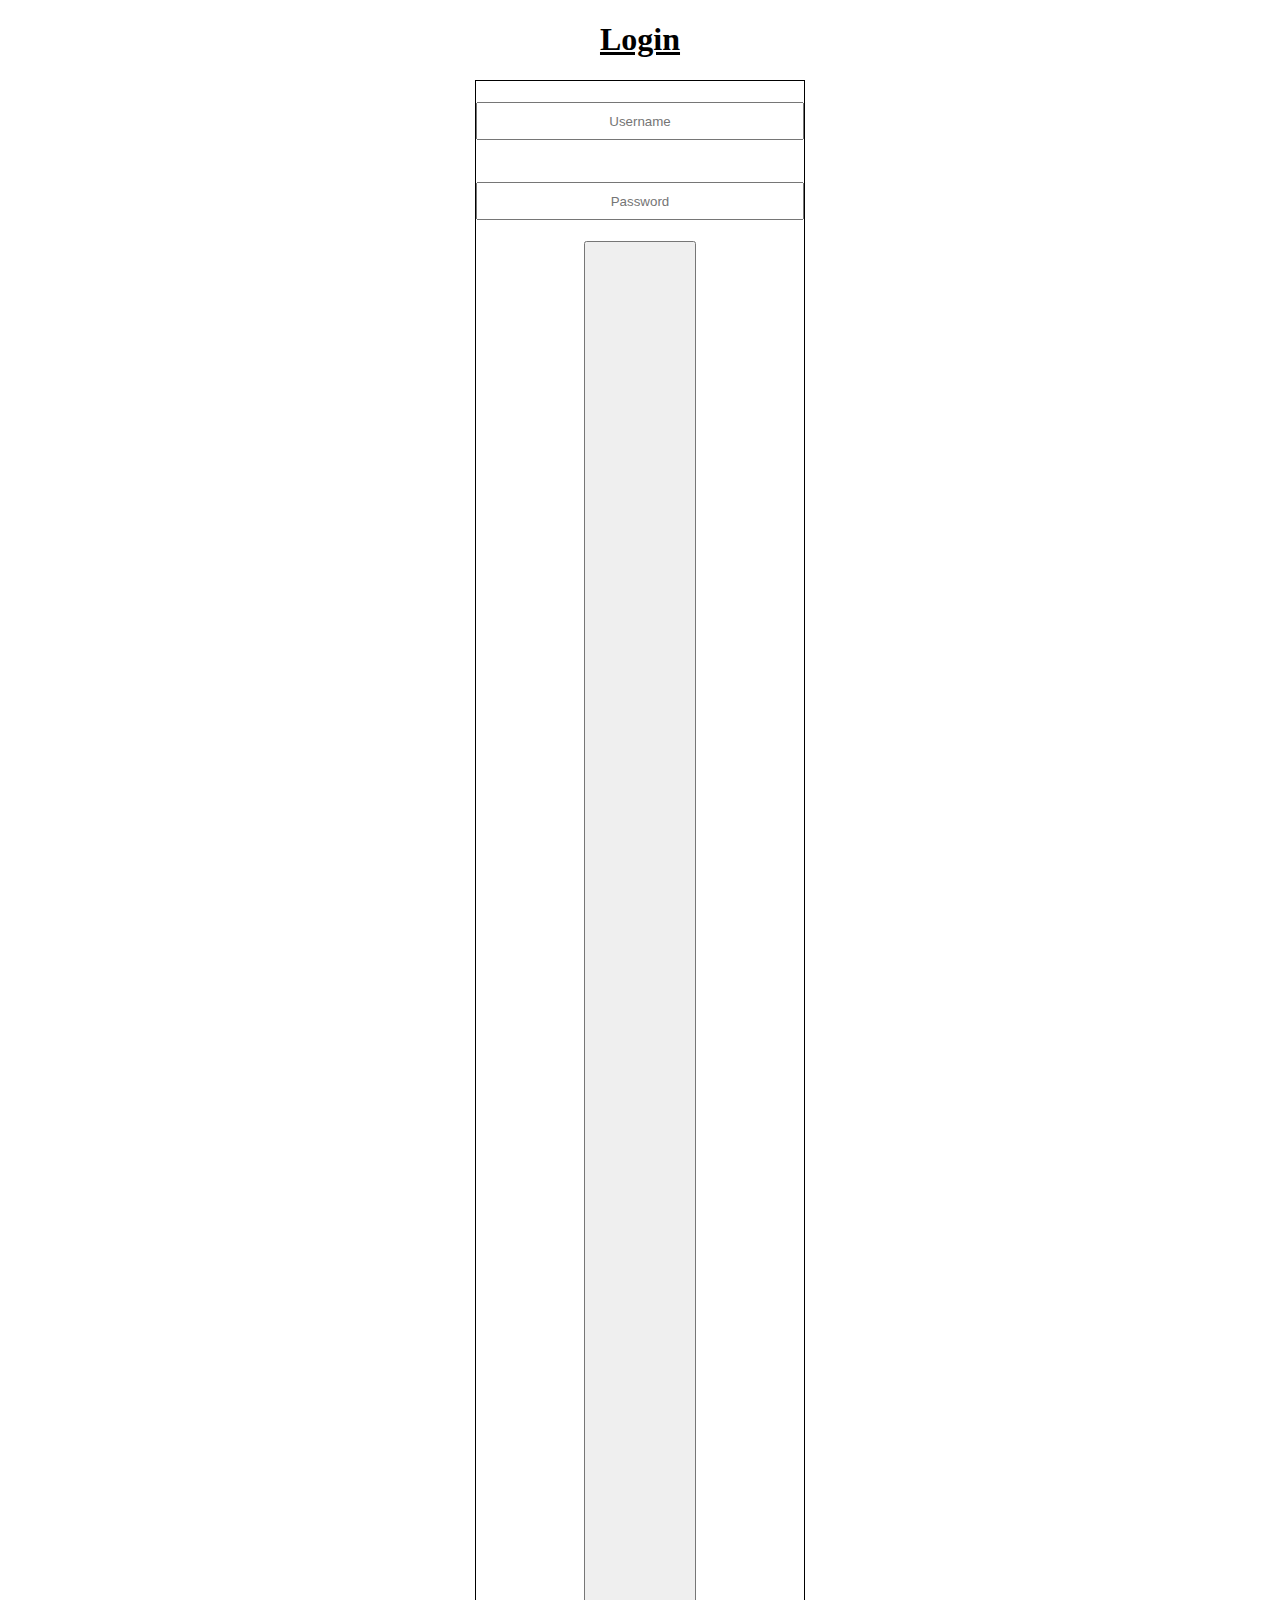
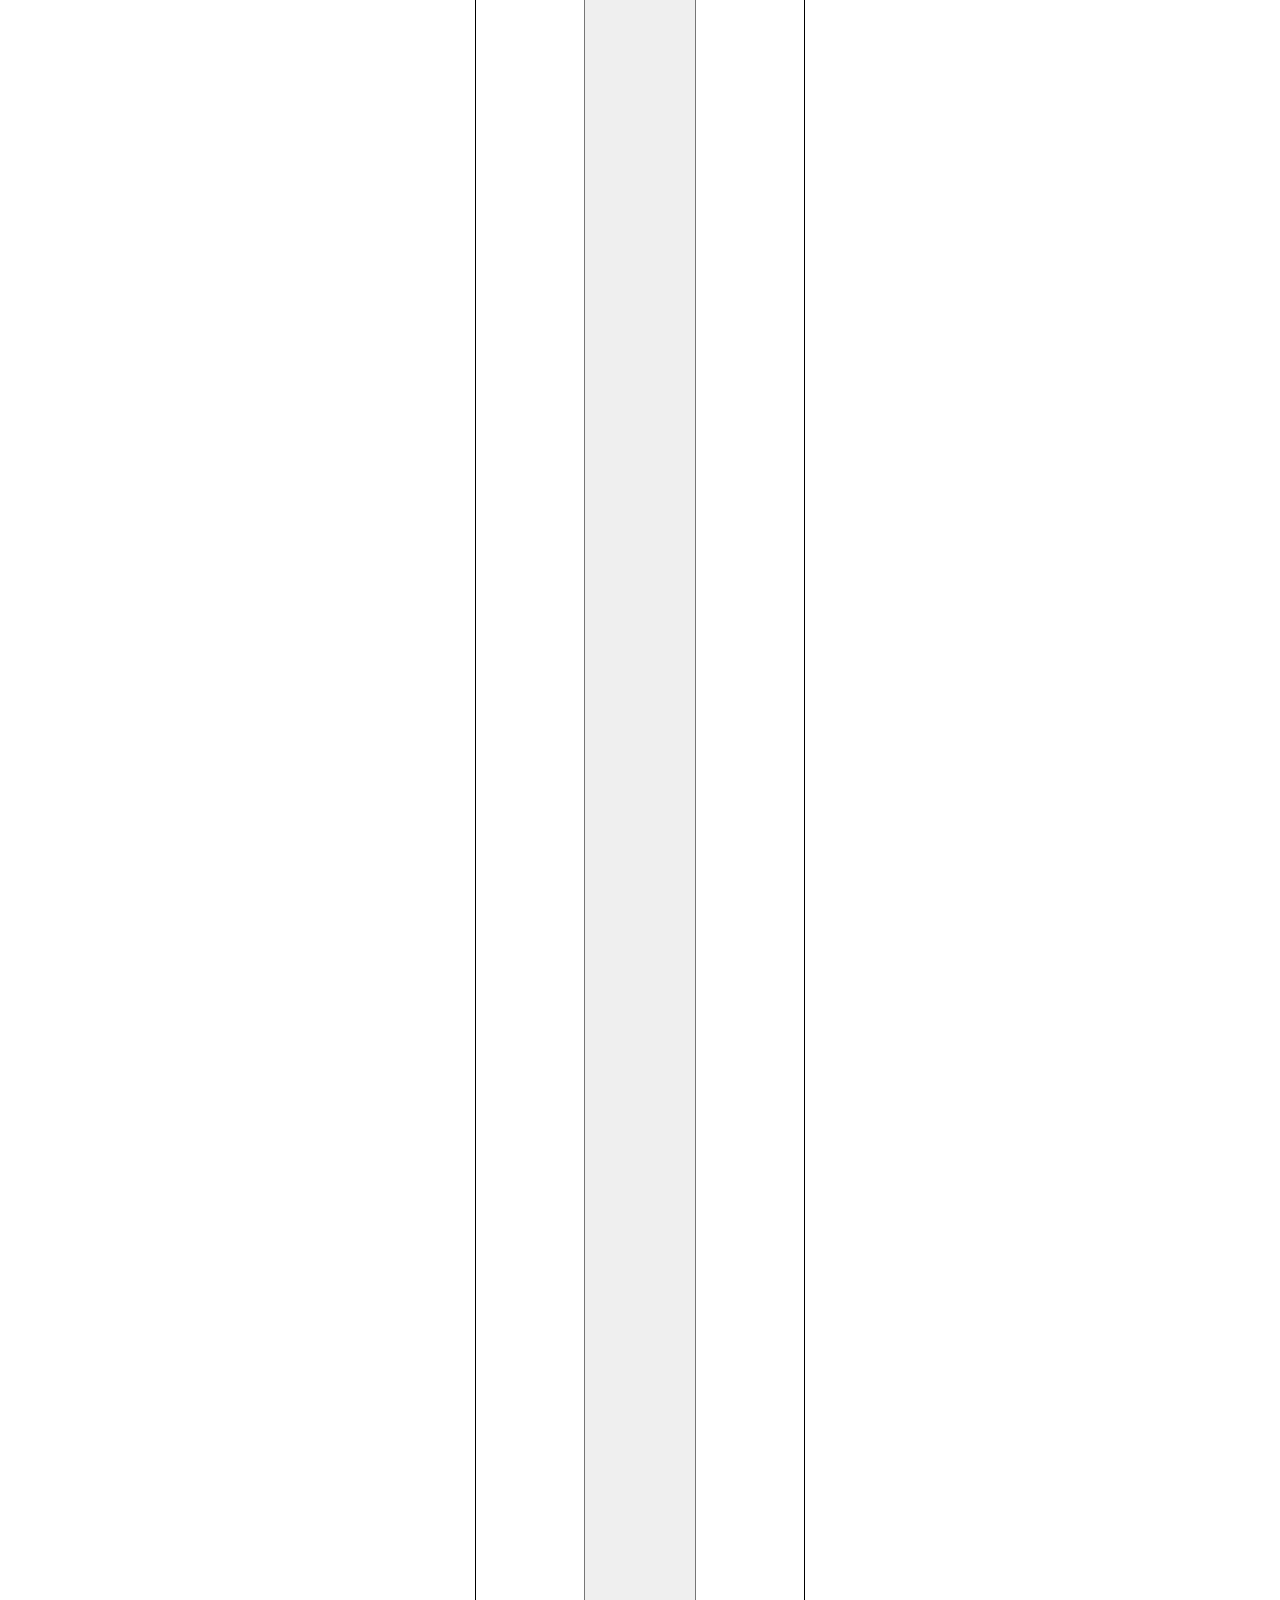
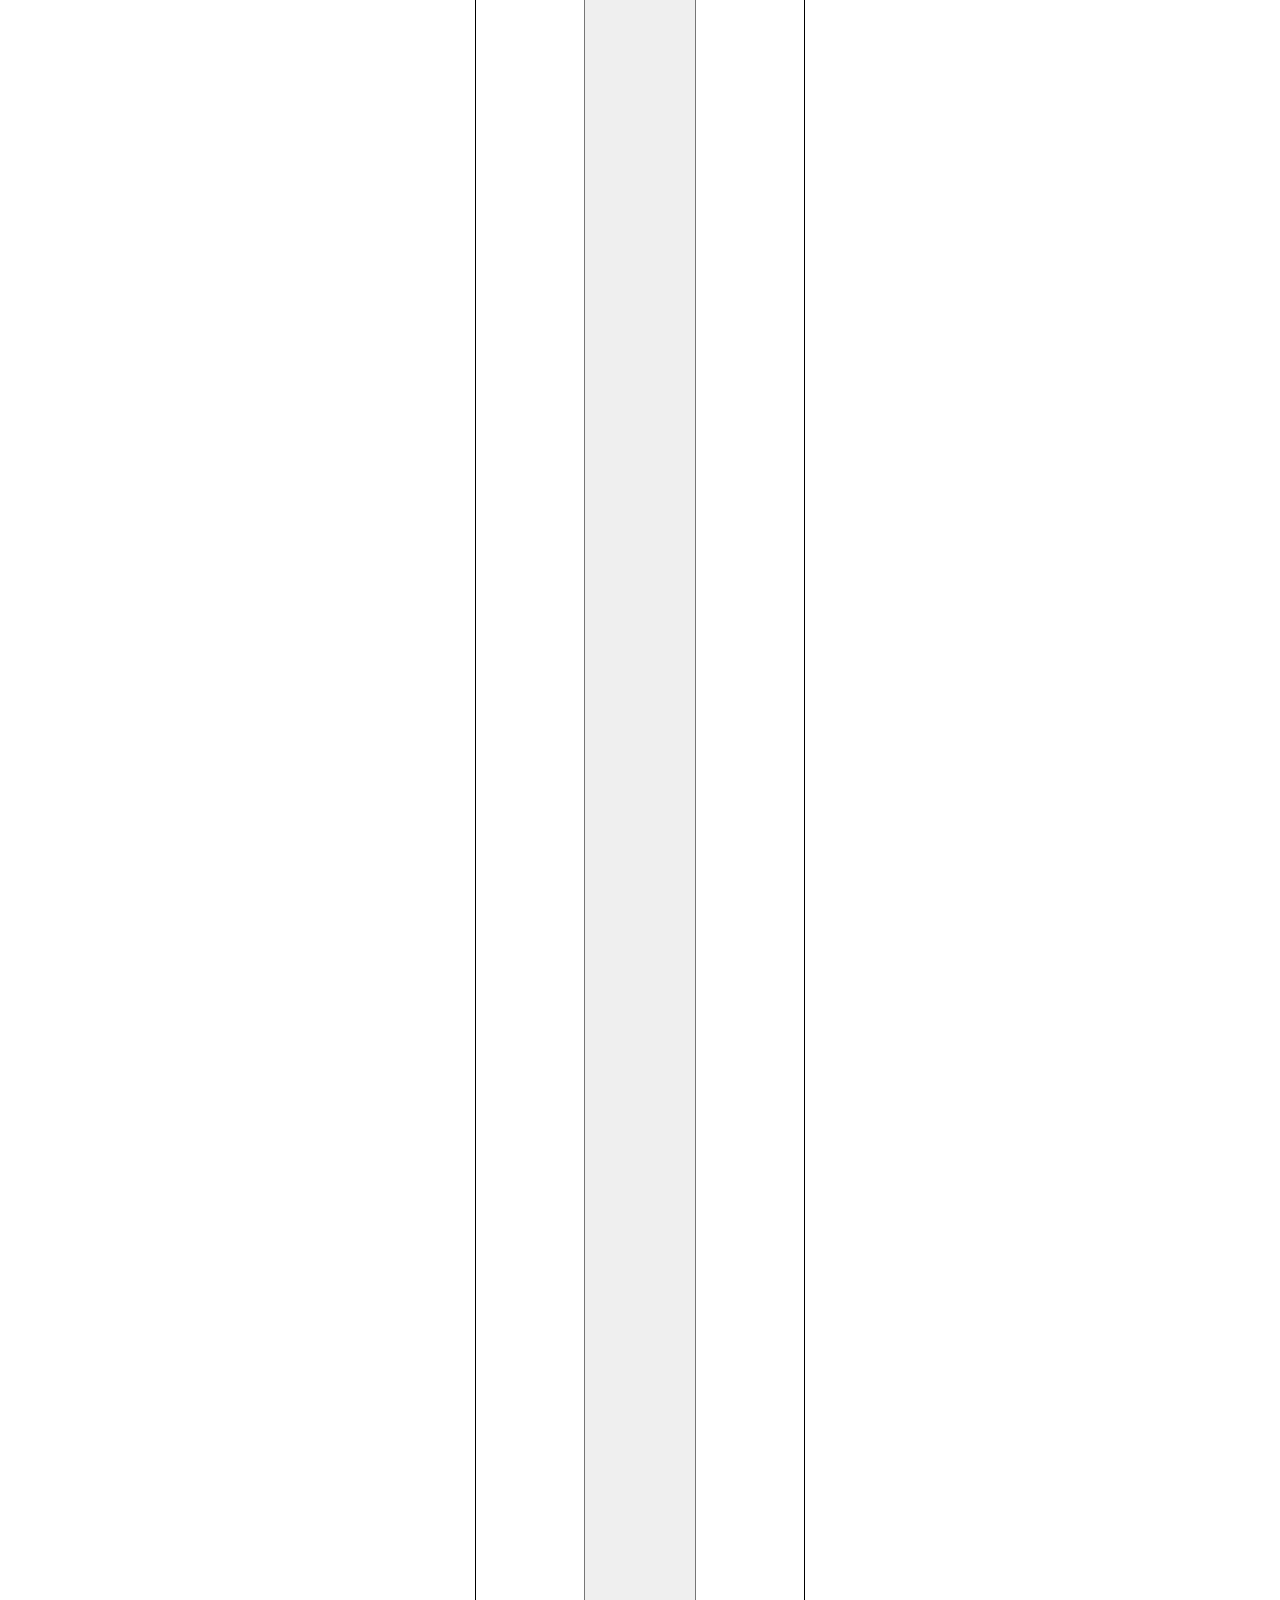
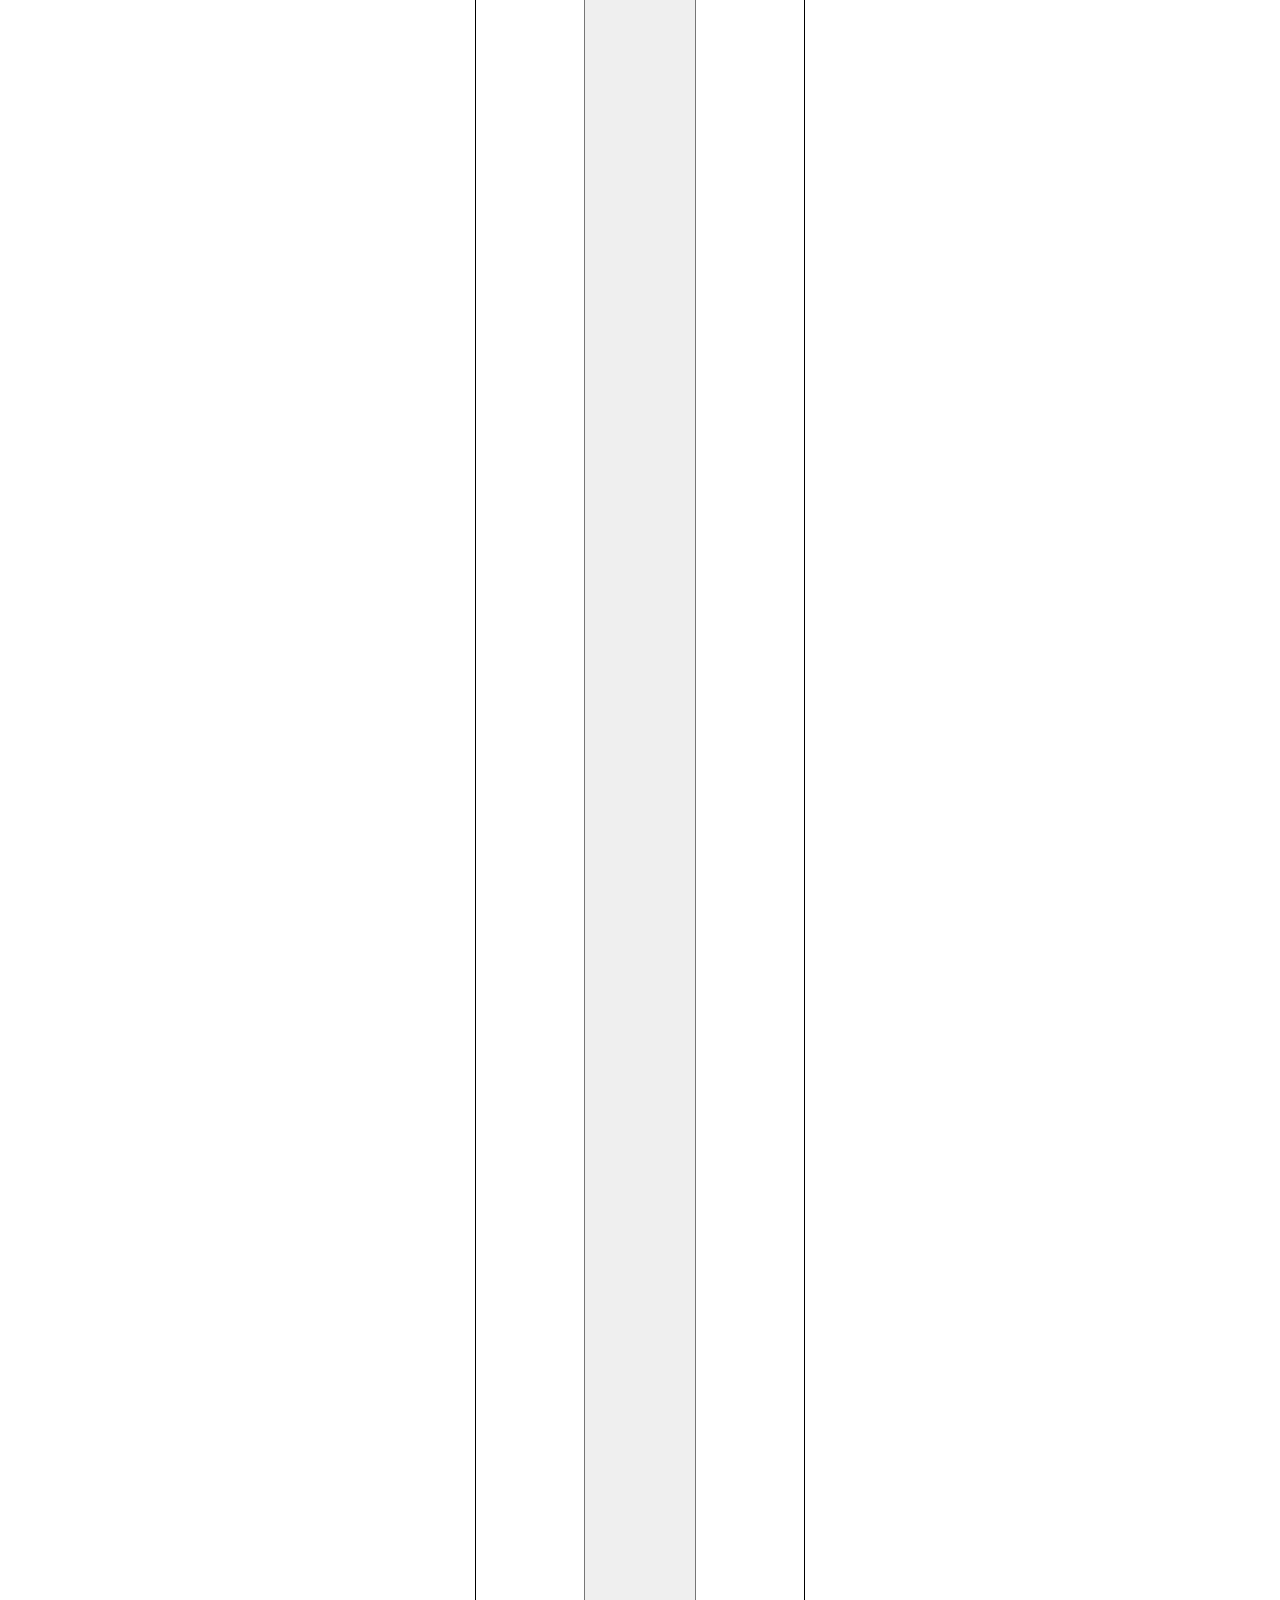
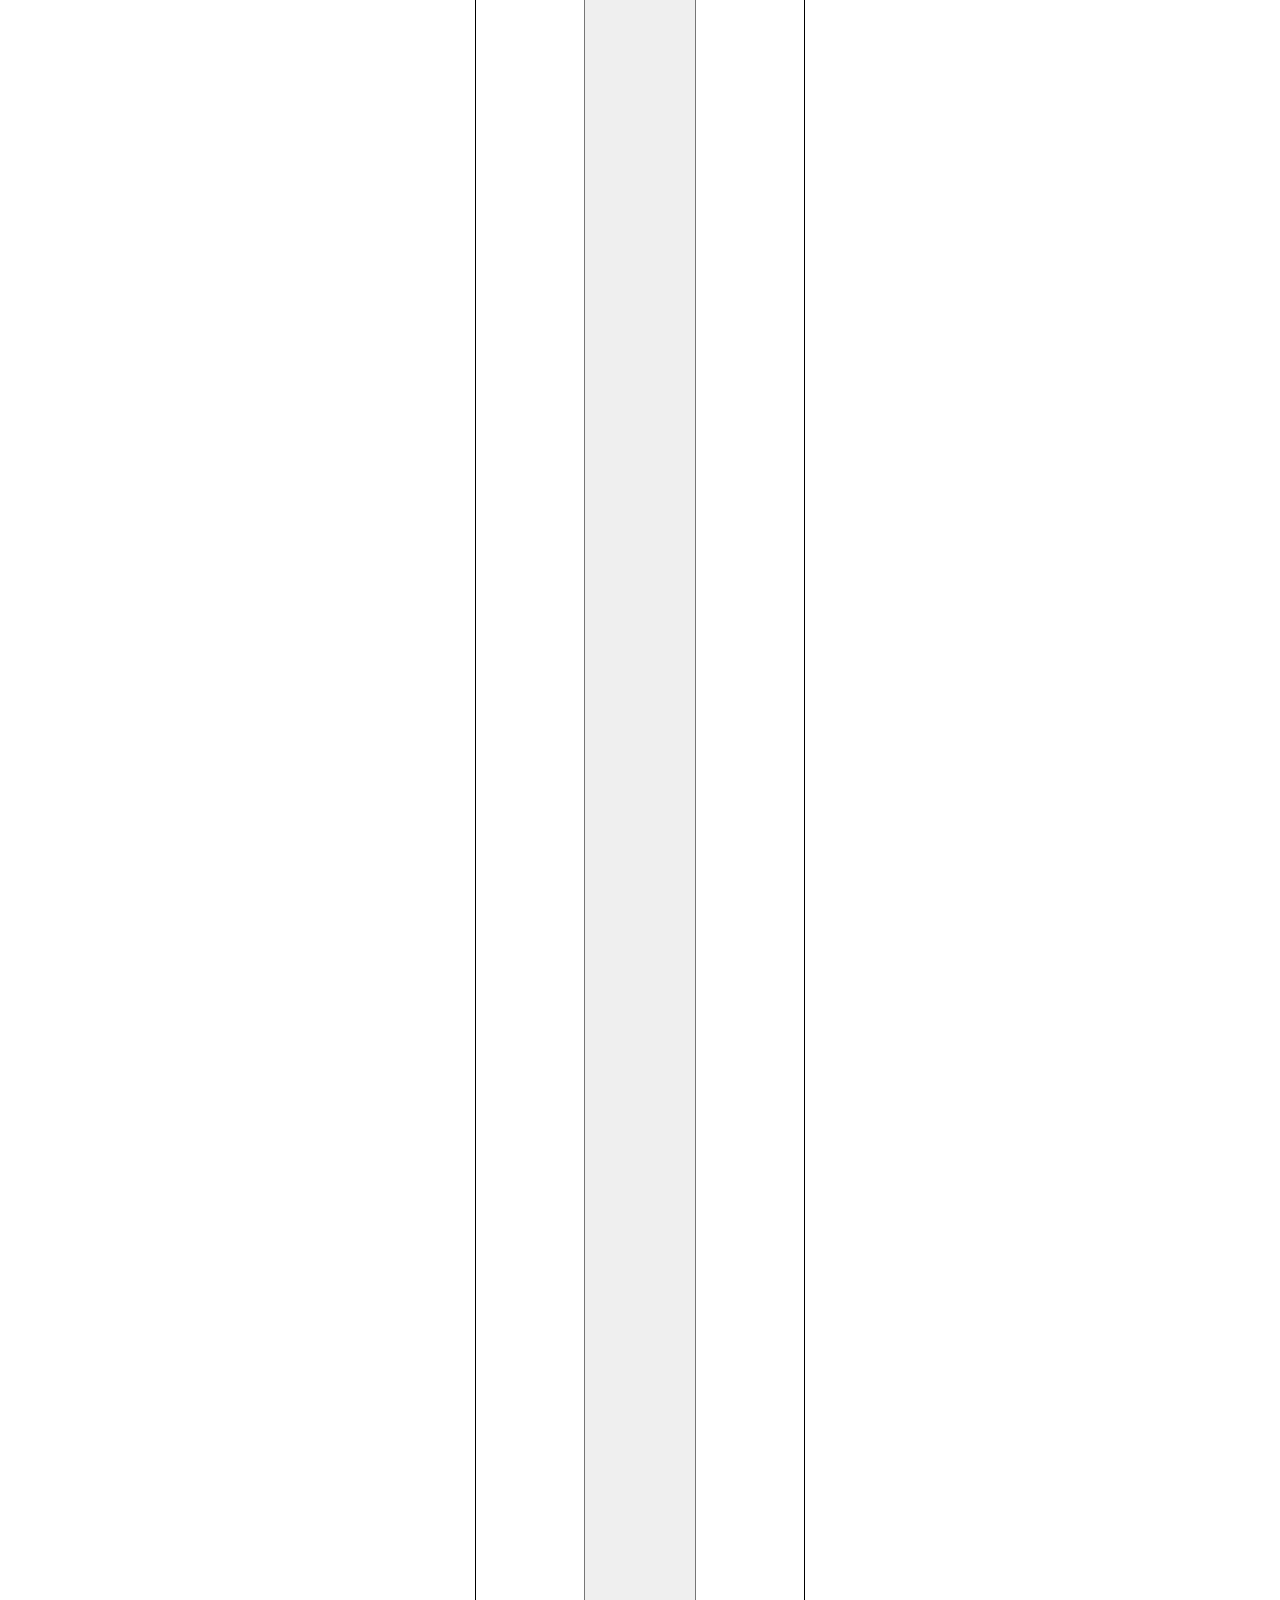
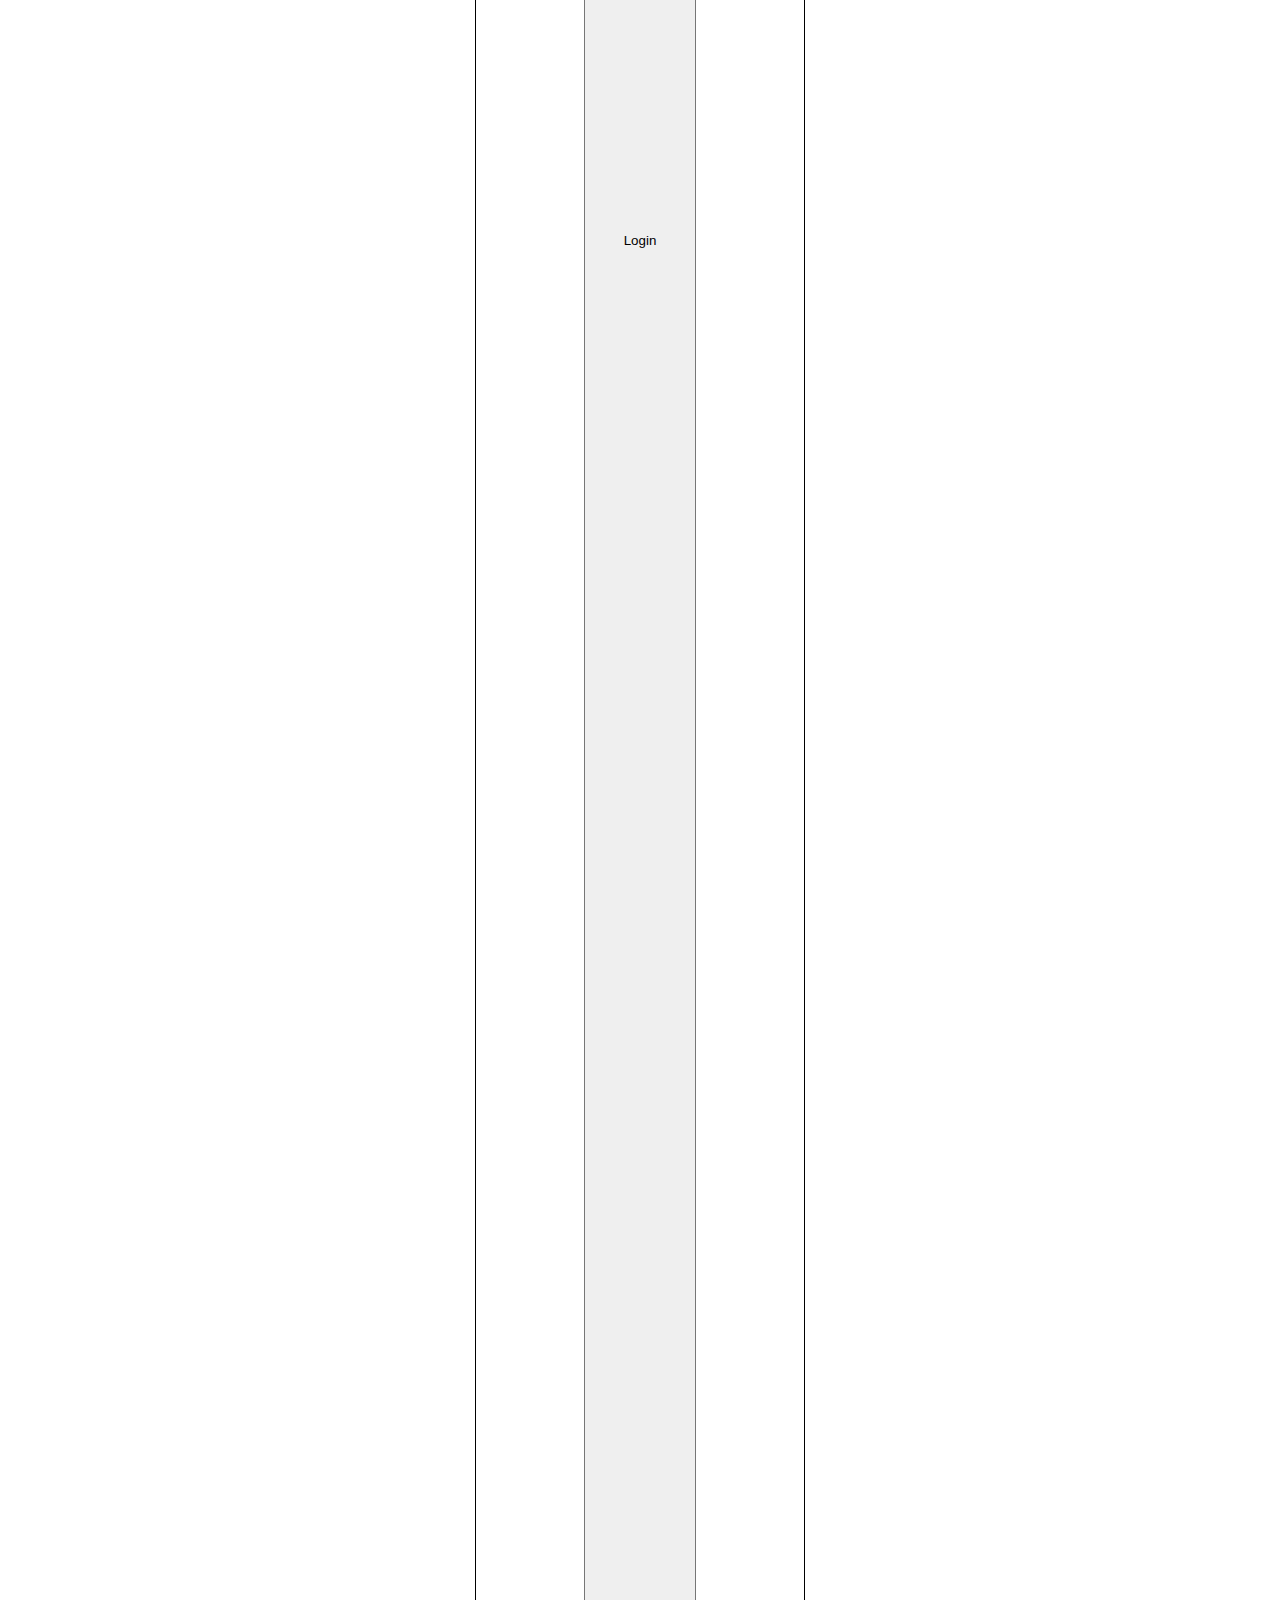
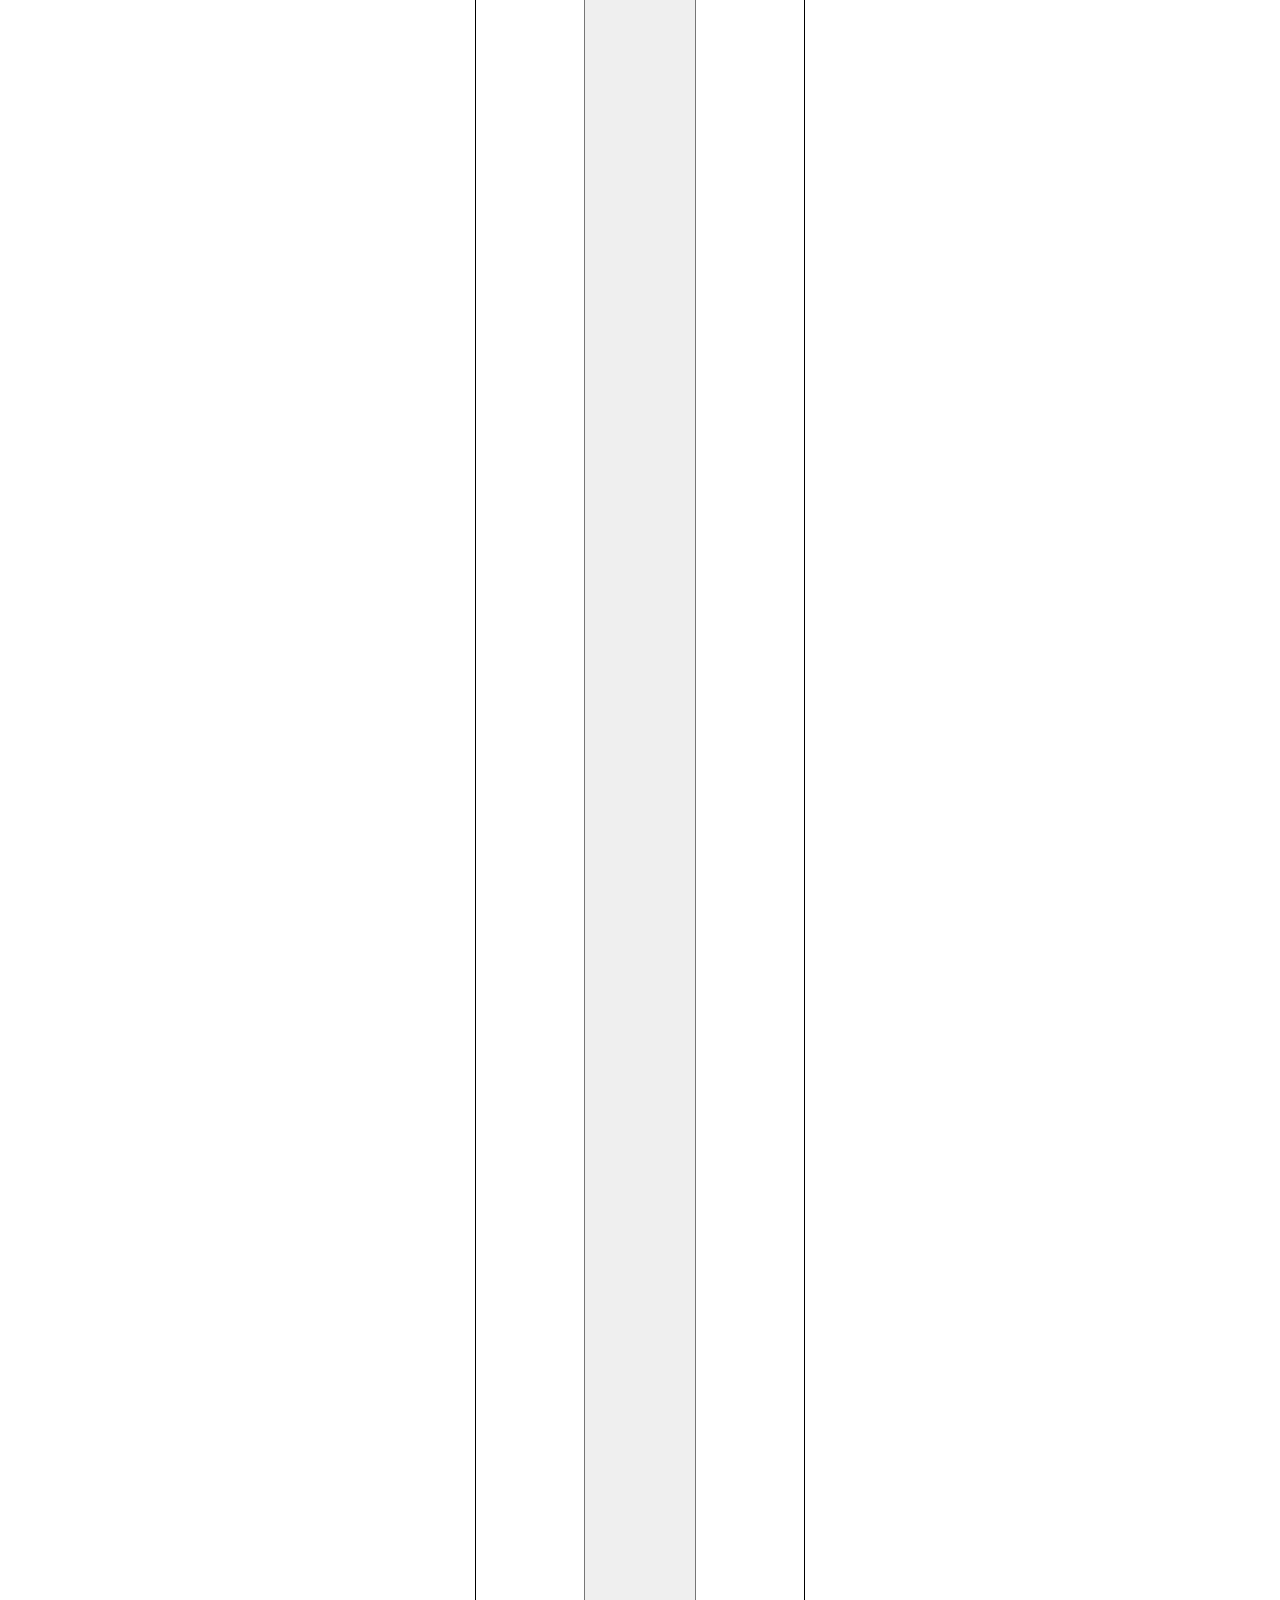
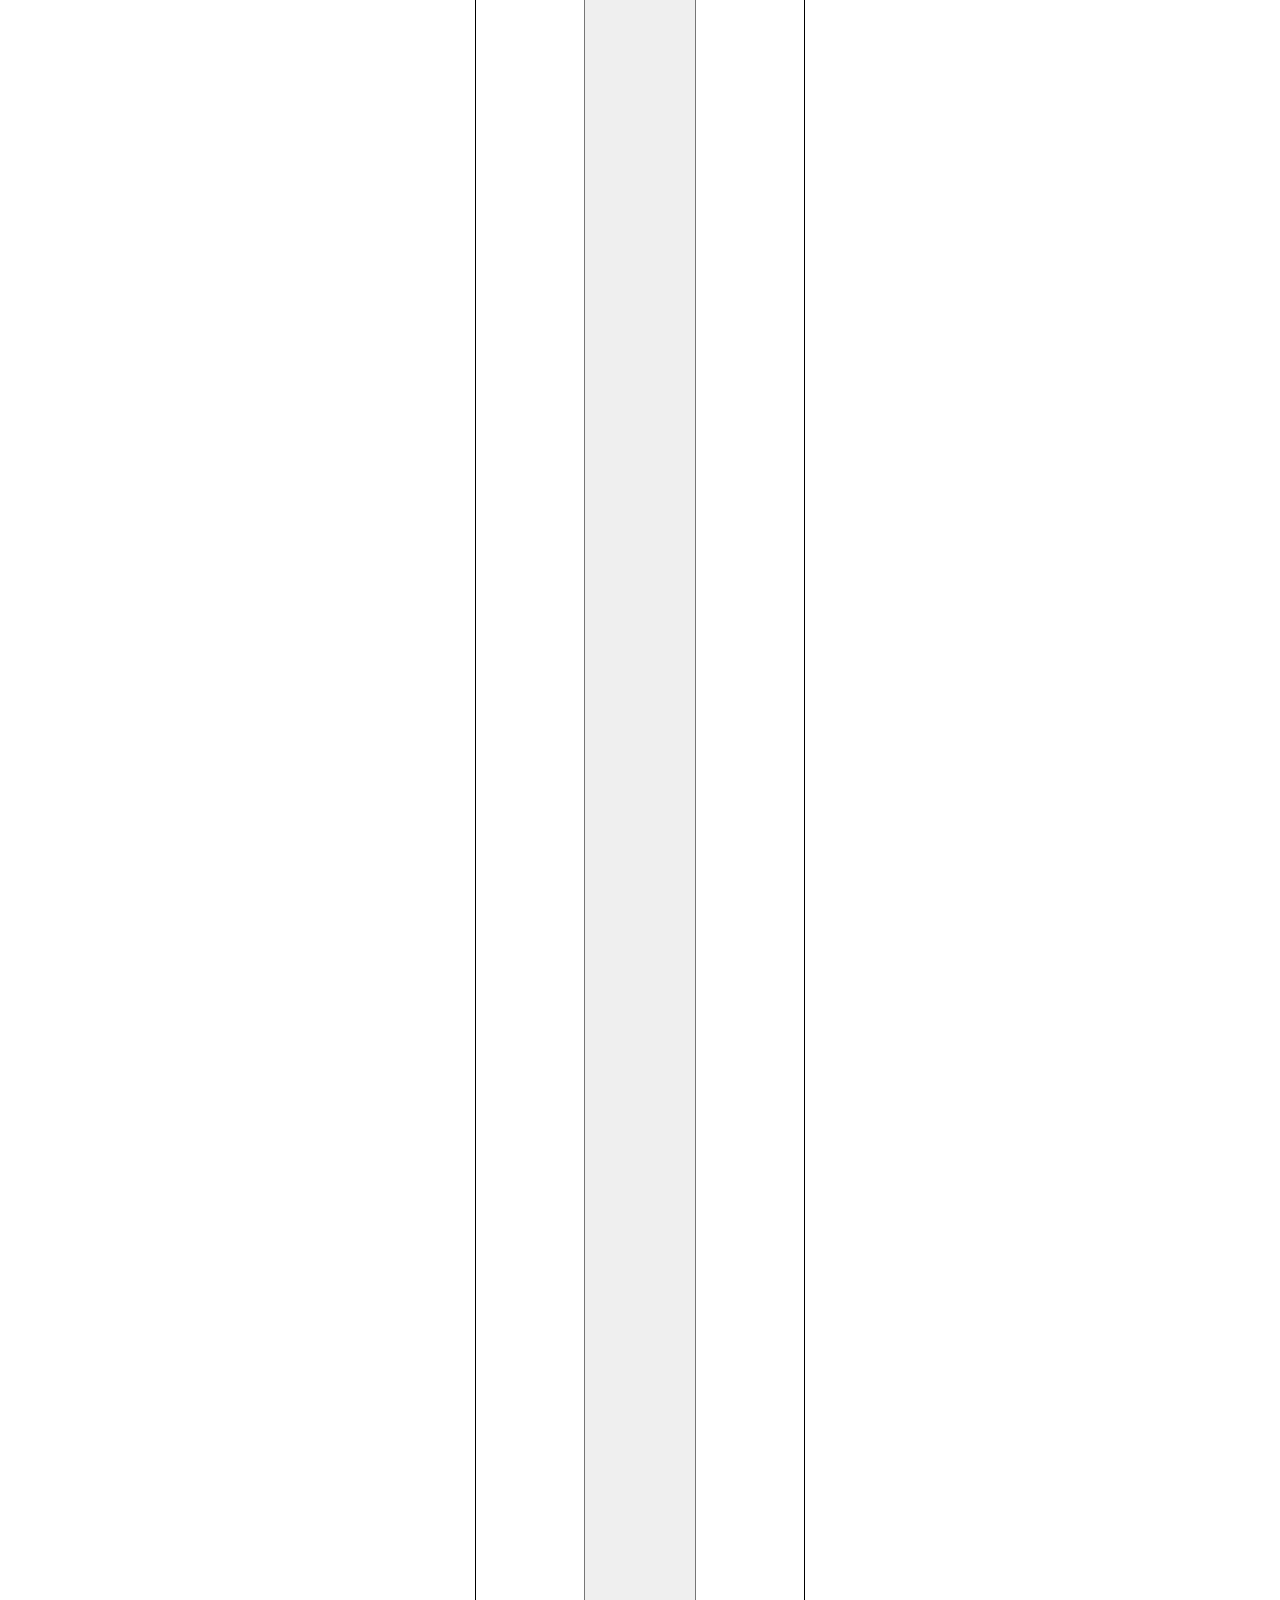
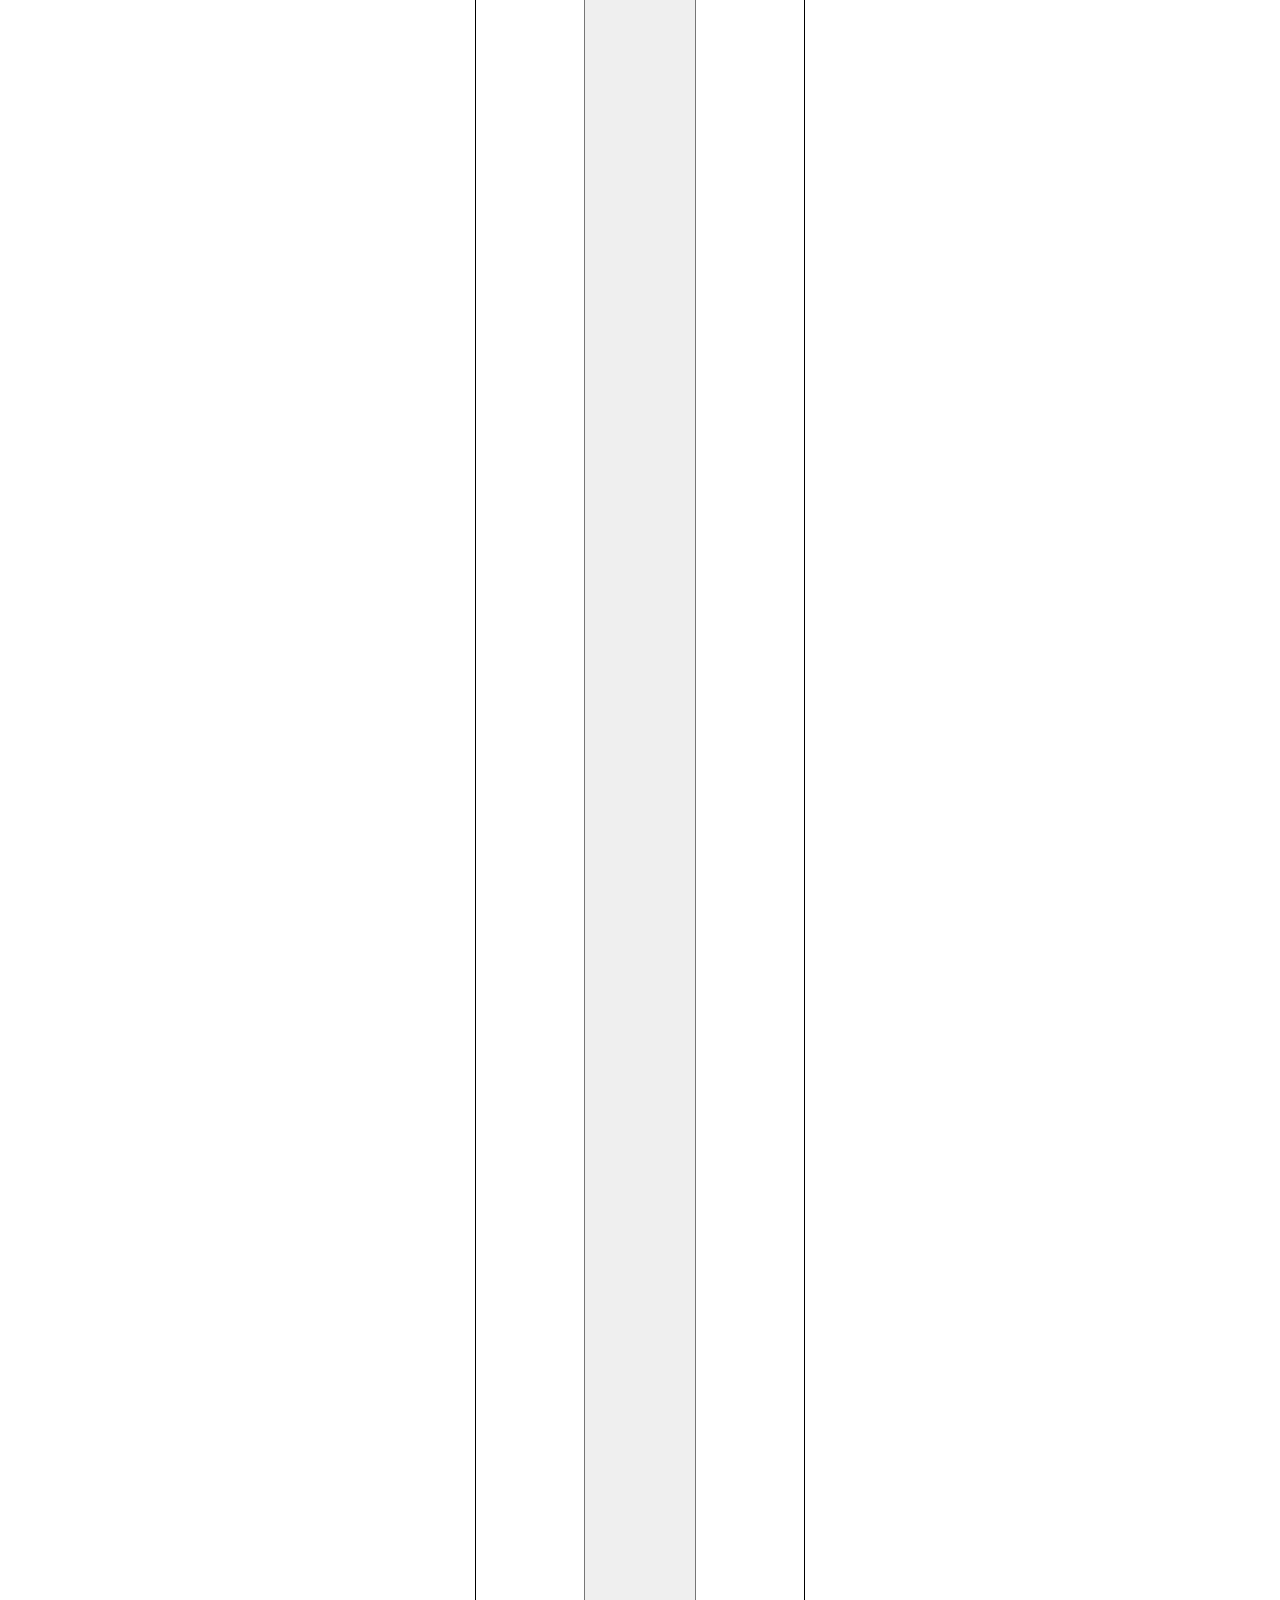
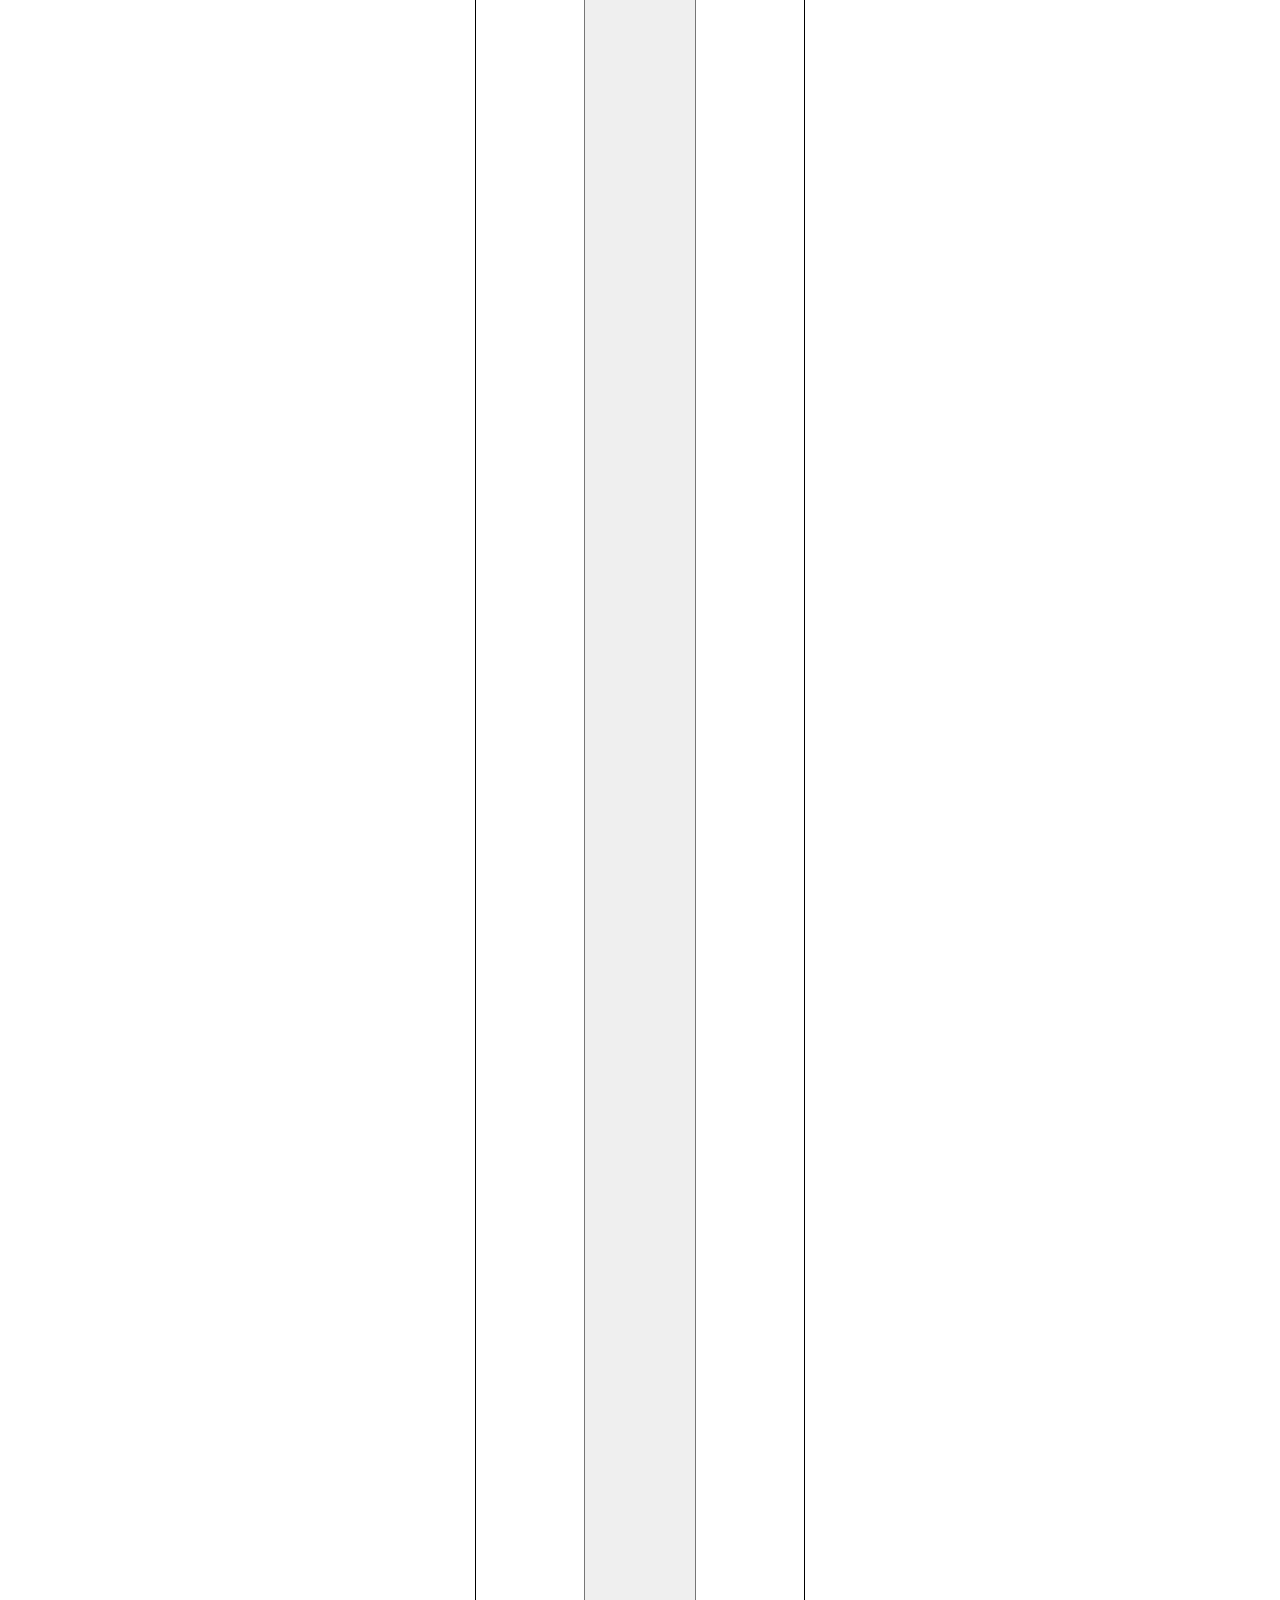
<file: index.html>
<!DOCTYPE html>
<html lang="en">
<head>
    <meta charset="UTF-8">
    <meta http-equiv="X-UA-Compatible" content="IE=edge">
    <meta name="viewport" content="width=device-width, initial-scale=1.0">
    <link rel = "stylesheet" href="style.css">
    <title>Bank</title>
</head>
<body>
    <h1 id = "Login">Login</h1>
    <div class = cointainer>
    <div class = "border">
        <form id = "Loginform">
                <input type="text" name="username" id="username-field" class="login-form-field" placeholder="Username">
                <br>
                <input type="password" name="password" id="password-field" class="login-form-field" placeholder="Password">
                <br>
                <div class = "btn-s"><input type="submit" value="Login" id="login-form-submit"></div>
        </form> 
    </div>
    </div>
    <div class = "CreateAccount">
        <a href="create.html">Create Account</a>
    </div>
</body>
</html>
</file>
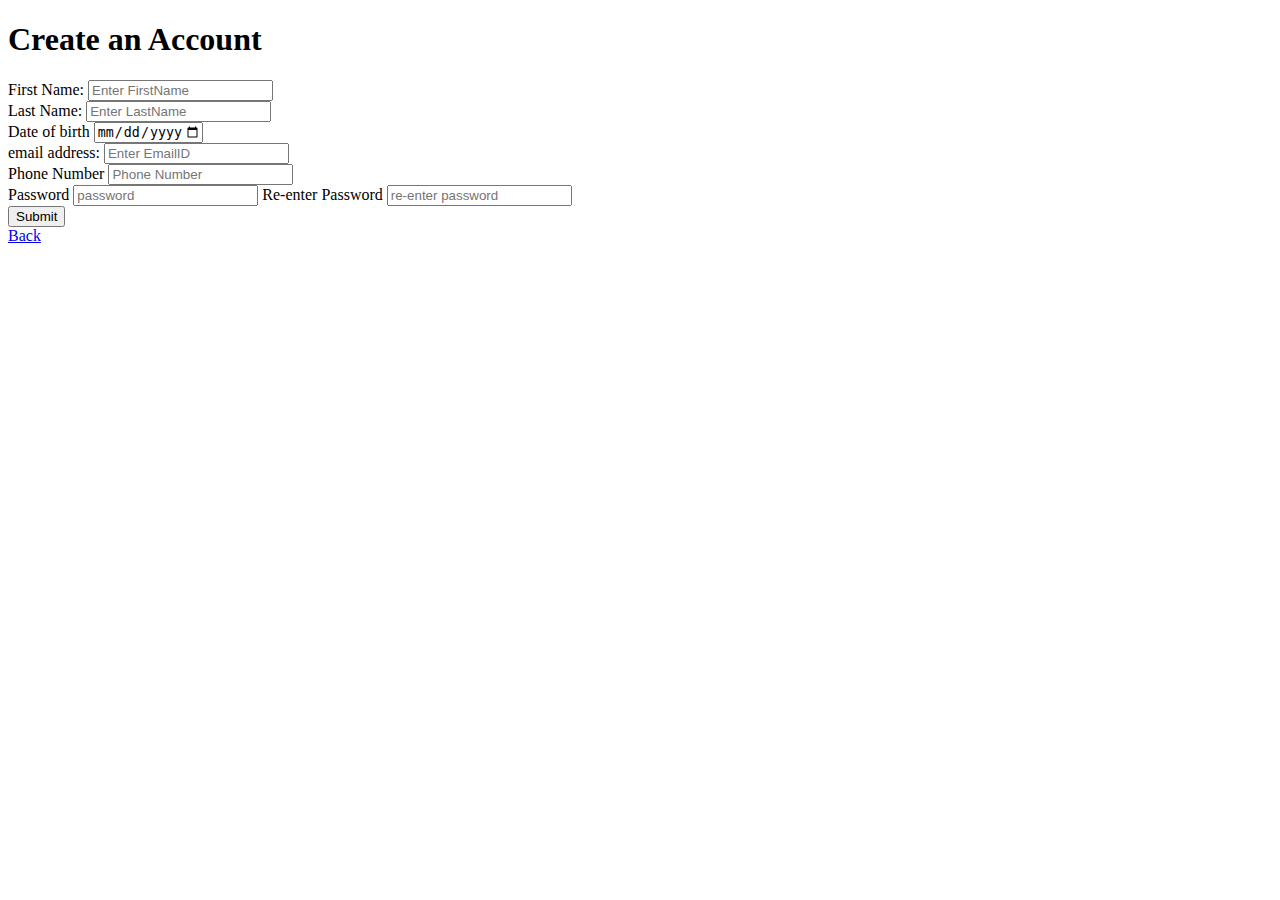
<file: create.html>
<!DOCTYPE html>
<html lang="en">
<head>
    <meta charset="UTF-8">
    <meta http-equiv="X-UA-Compatible" content="IE=edge">
    <meta name="viewport" content="width=device-width, initial-scale=1.0">
    <title>Document</title>
</head>
<body>
    <h1>Create an Account</h1>
    <div>
    <form>
            First Name: <input type="text" name="firstname" id="name-field" class="sginup-form-field" placeholder="Enter FirstName">
            <br>
            Last Name: <input type="text" name="lastname" id="name-field" class="sginup-form-field" placeholder="Enter LastName">
            <br>
            Date of birth <input type="date" id="DOB" value="MM-DD-YYYY" name="dateofbirth" max="2022-05-31" placeholder="DOB">
            <br>
            email address: <input type="email" name="emailid" id="email" class="sginup-form-field" placeholder="Enter EmailID">
            <br>
            Phone Number <input type="number" name="phonenum" id="phonenumber" class="sginup-form-field" placeholder="Phone Number">
            <br>
            Password <input type= "password" name ="password" id="password-field" class="sginup-form-field" placeholder="password">
            Re-enter Password <input type= "password" name ="password" id="password-field" class="sginup-form-field" placeholder="re-enter password">
            <br>
            <div class = "btn-s"><input type="submit" value="Submit" id="login-form-submit"></div>
        </form>
    </div>
    <a href="index.html">Back</a>
</body>
</html>
</file>
<file: style.css>
h1{
    text-align: center;
    text-decoration: underline;
}
input {
    text-align: center;
  }
  
::-webkit-input-placeholder {
    text-align: center;
  }
.cointainer{
    display: grid;
    margin: auto;
    justify-content: center;
    align-items: center;
    line-height: 5rem;
}
.border{
    border: 1px solid black;
}
#Loginform{
    align-items: right;
}
#username-field{
    width: 20rem;
    height: 2rem;
}
#password-field{
    width: 20rem;
    height: 2rem;
}
input[type=submit] {
    height: 1000rem;
    width: 7rem;
  }
.btn-s{
    text-align: center;
}
#login-form-submit:hover{
    cursor: pointer;
}
.CreateAccount{
    text-align: center;
    padding: 5%;
}
</file>
